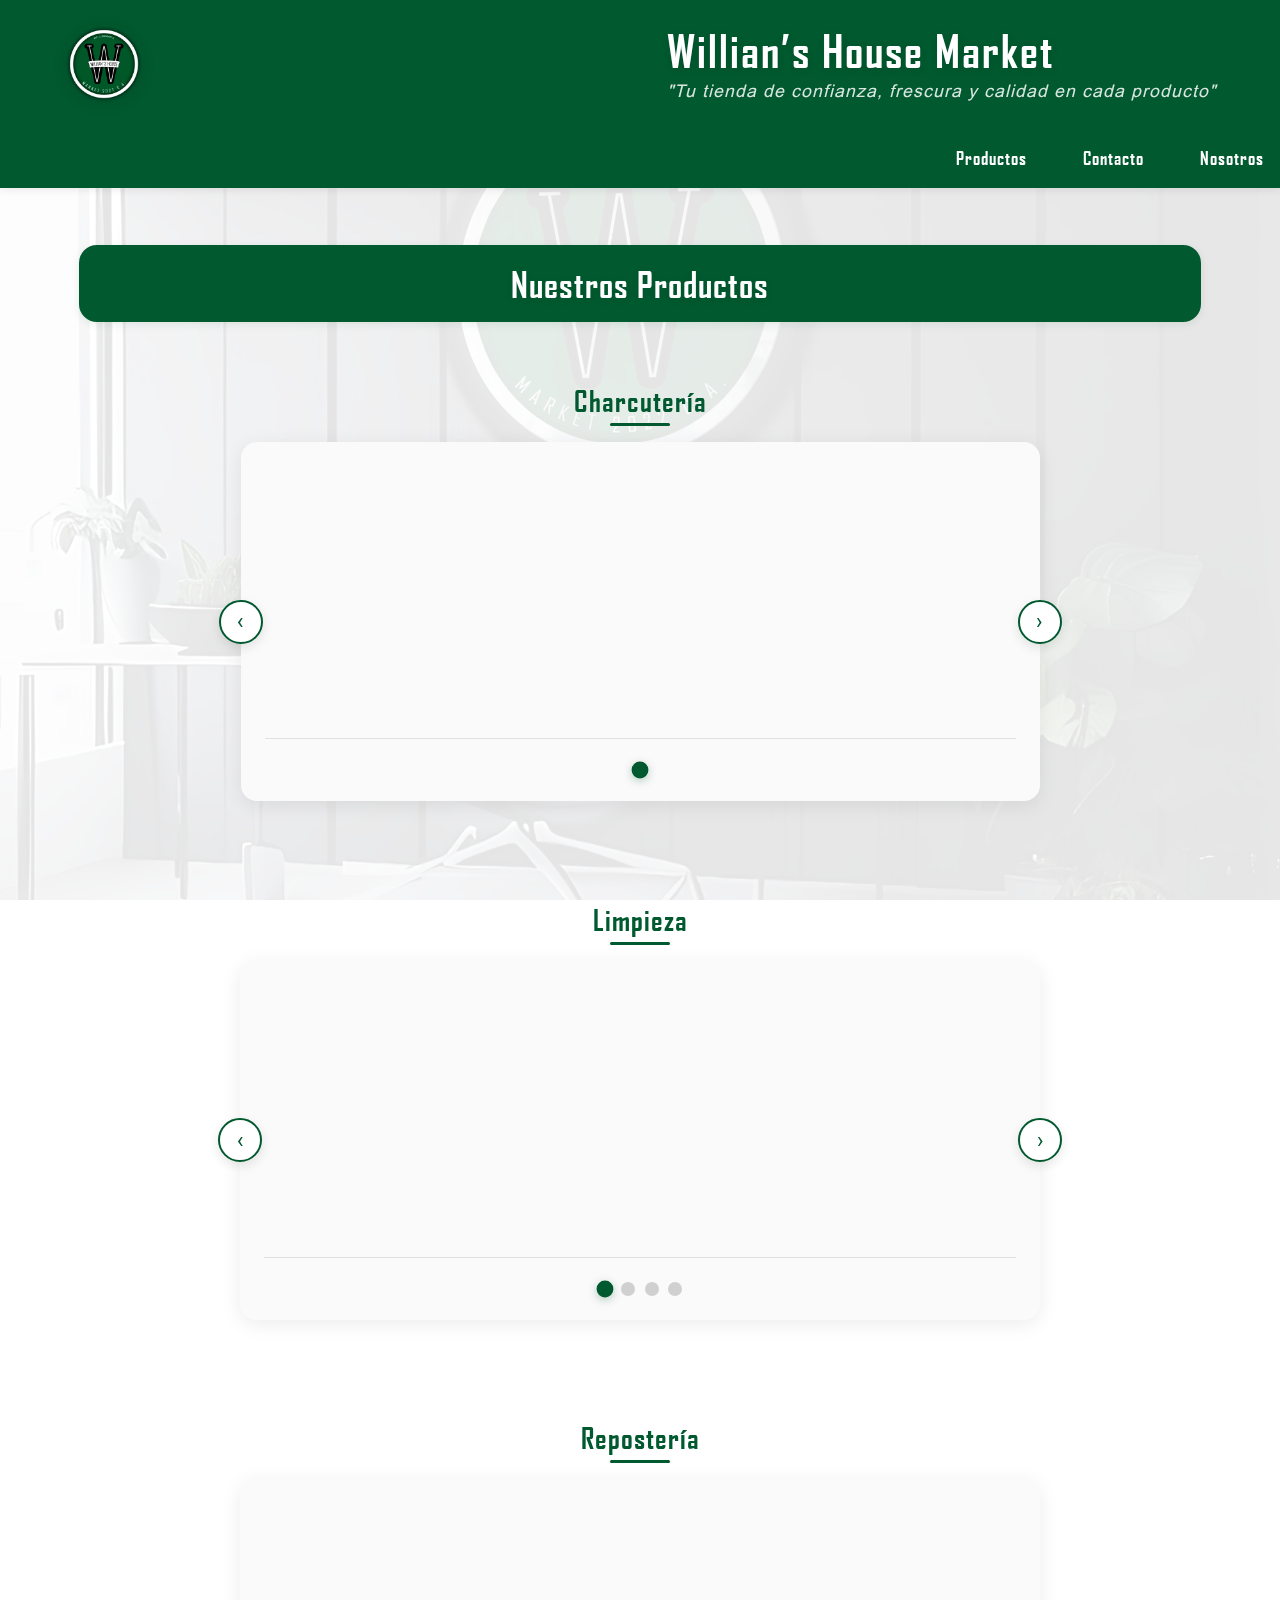
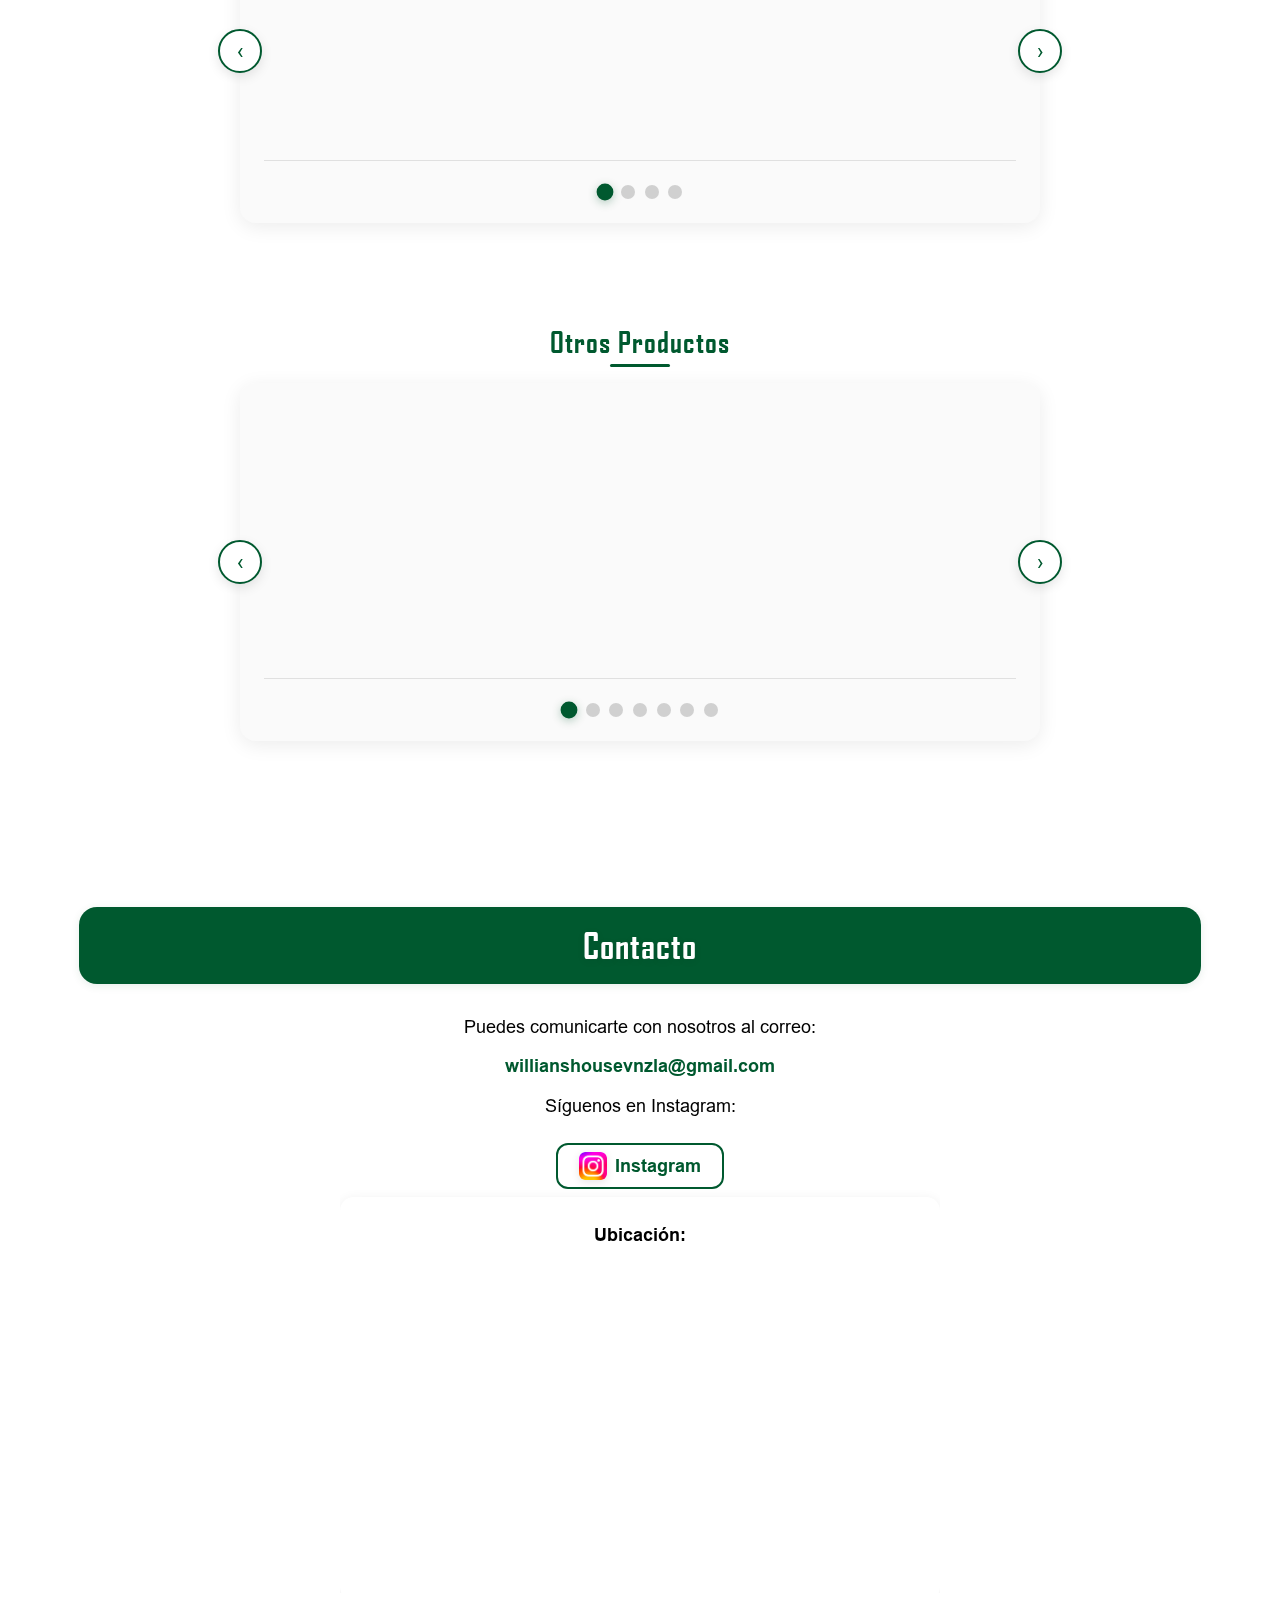
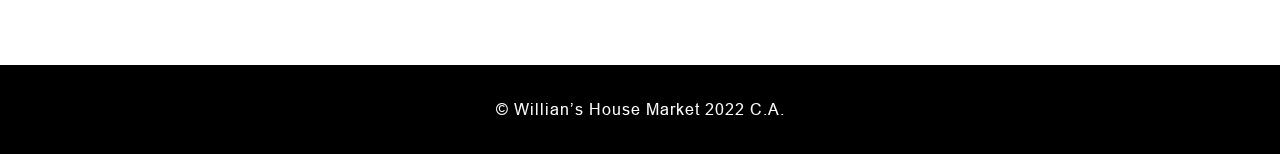
<file: index.html>
<!DOCTYPE html>
<html lang="es">
<head>
    <meta charset="UTF-8">
    <meta name="viewport" content="width=device-width, initial-scale=1.0">
    <title>Willian’s House Market</title>
    <link rel="stylesheet" href="style.css">
    <link rel="icon" type="image/png" href="img/logo.png">
</head>
<body>
    <header class="header">
        <div class="container header-content">
            <img src="img/logo.png" alt="Logo Willian’s House Market" class="logo">
            <div class="header-text">
                <h1>Willian’s House Market</h1>
                <p class="slogan">"Tu tienda de confianza, frescura y calidad en cada producto"</p>
            </div>
        </div>
        <div class="hamburger-menu" id="hamburger-menu">
            <span></span>
            <span></span>
            <span></span>
        </div>
        <nav class="navbar">
            <ul class="nav-menu" id="nav-menu">
                <li><a href="#products">Productos</a></li>
                <li><a href="#contact">Contacto</a></li>
                <li><a href="about.html">Nosotros</a></li>
            </ul>
        </nav>
    </header>
    <main>
        <section id="products" class="products section">
            <div class="container">
                <h2 class="section-title">Nuestros Productos</h2>
                <div class="products-list">
                    <!-- Carrusel de Charcutería -->
                    <div class="product-carousel">
                        <h3 class="carousel-title">Charcutería</h3>
                        <div class="carousel-container charcuteria">
                            <button class="carousel-arrow prev" onclick="changeSlide('charcuteria', -1)">‹</button>
                            <div class="carousel-slides" id="charcuteria-slides">
                                <div class="carousel-slide active">
                                    <div class="carousel-item">
                                        <img src="img/productos/charcuteria/cartondehuevos.jpg" alt="Cartón de huevos">
                                        <p>Cartón de huevos</p>
                                    </div>
                                    <div class="carousel-item">
                                        <img src="img/productos/charcuteria/cubitos.jpg" alt="Cubitos">
                                        <p>Cubitos</p>
                                    </div>
                                    <div class="carousel-item">
                                        <img src="img/productos/charcuteria/mediocartondehuevos.jpg" alt="Medio cartón de huevos">
                                        <p>Medio cartón de huevos</p>
                                    </div>
                                </div>
                            </div>
                            <button class="carousel-arrow next" onclick="changeSlide('charcuteria', 1)">›</button>
                            <div class="carousel-dots" id="charcuteria-dots">
                                <span class="dot active" onclick="goToSlide('charcuteria', 0)"></span>
                            </div>
                        </div>
                    </div>

                    <!-- Carrusel de Limpieza -->
                    <div class="product-carousel">
                        <h3 class="carousel-title">Limpieza</h3>
                        <div class="carousel-container">
                            <button class="carousel-arrow prev" onclick="changeSlide('limpieza', -1)">‹</button>
                            <div class="carousel-slides" id="limpieza-slides">
                                <div class="carousel-slide active">
                                    <div class="carousel-item">
                                        <img src="img/productos/limpieza/aliveazul1kg.jpg" alt="Alive azul 1kg">
                                        <p>Alive azul 1kg</p>
                                    </div>
                                    <div class="carousel-item">
                                        <img src="img/productos/limpieza/aliveazul500gr.jpg" alt="Alive azul 500gr">
                                        <p>Alive azul 500gr</p>
                                    </div>
                                    <div class="carousel-item">
                                        <img src="img/productos/limpieza/aliveblanco1kg.jpg" alt="Alive blanco 1kg">
                                        <p>Alive blanco 1kg</p>
                                    </div>
                                    <div class="carousel-item">
                                        <img src="img/productos/limpieza/aliveblanco500gr.jpg" alt="Alive blanco 500gr">
                                        <p>Alive blanco 500gr</p>
                                    </div>
                                    <div class="carousel-item">
                                        <img src="img/productos/limpieza/alivemorado1kg.jpg" alt="Alive morado 1kg">
                                        <p>Alive morado 1kg</p>
                                    </div>
                                </div>
                                <div class="carousel-slide">
                                    <div class="carousel-item">
                                        <img src="img/productos/limpieza/alivemorado500gr.jpg" alt="Alive morado 500gr">
                                        <p>Alive morado 500gr</p>
                                    </div>
                                    <div class="carousel-item">
                                        <img src="img/productos/limpieza/aliverosa1kg.jpg" alt="Alive rosado 1kg">
                                        <p>Alive rosado 1kg</p>
                                    </div>
                                    <div class="carousel-item">
                                        <img src="img/productos/limpieza/aliverosa500gr.jpg" alt="Alive rosado 500gr">
                                        <p>Alive rosado 500gr</p>
                                    </div>
                                    <div class="carousel-item">
                                        <img src="img/productos/limpieza/aliveverde1kg.jpg" alt="Alive verde 1kg">
                                        <p>Alive verde 1kg</p>
                                    </div>
                                    <div class="carousel-item">
                                        <img src="img/productos/limpieza/aliveverde500gr.jpg" alt="Alive verde 500gr">
                                        <p>Alive verde 500gr</p>
                                    </div>
                                </div>
                                <div class="carousel-slide">
                                    <div class="carousel-item">
                                        <img src="img/productos/limpieza/cremaalidentazul.jpg" alt="Crema Alident azul">
                                        <p>Crema Alident azul</p>
                                    </div>
                                    <div class="carousel-item">
                                        <img src="img/productos/limpieza/cremaalidentverde.jpg" alt="Crema Alident verde">
                                        <p>Crema Alident verde</p>
                                    </div>
                                    <div class="carousel-item">
                                        <img src="img/productos/limpieza/cremacolgate.jpg" alt="Crema Colgate">
                                        <p>Crema Colgate</p>
                                    </div>
                                    <div class="carousel-item">
                                        <img src="img/productos/limpieza/pestrobarba.jpg" alt="Pestrobarba">
                                        <p>Pestrobarba</p>
                                    </div>
                                    <div class="carousel-item">
                                        <img src="img/productos/limpieza/rosalrojo.jpg" alt="Papel toalet Rosal rojo">
                                        <p>Papel toalet Rosal rojo</p>
                                    </div>
                                </div>
                                <div class="carousel-slide">
                                    <div class="carousel-item">
                                        <img src="img/productos/limpieza/rosalverde.jpg" alt="Papel toalet Rosal verde">
                                        <p>Papel toalet Rosal verde</p>
                                    </div>
                                    <div class="carousel-item">
                                        <img src="img/productos/limpieza/toaletelite.jpg" alt="Papel toalet Elite">
                                        <p>Papel toalet Elite</p>
                                    </div>
                                    <div class="carousel-item">
                                        <img src="img/productos/limpieza/toaletluciano.jpg" alt="Papel toalet Luciano">
                                        <p>Papel toalet Luciano</p>
                                    </div>
                                    <div class="carousel-item">
                                        <img src="img/productos/limpieza/toallincaricias.jpg" alt="Toallin Caricias">
                                        <p>Toallin Caricias</p>
                                    </div>
                                </div>
                            </div>
                            <button class="carousel-arrow next" onclick="changeSlide('limpieza', 1)">›</button>
                            <div class="carousel-dots" id="limpieza-dots">
                                <span class="dot active" onclick="goToSlide('limpieza', 0)"></span>
                                <span class="dot" onclick="goToSlide('limpieza', 1)"></span>
                                <span class="dot" onclick="goToSlide('limpieza', 2)"></span>
                                <span class="dot" onclick="goToSlide('limpieza', 3)"></span>
                            </div>
                        </div>
                    </div>

                    <!-- Carrusel de Repostería -->
                    <div class="product-carousel">
                        <h3 class="carousel-title">Repostería</h3>
                        <div class="carousel-container">
                            <button class="carousel-arrow prev" onclick="changeSlide('reposteria', -1)">‹</button>
                            <div class="carousel-slides" id="reposteria-slides">
                                <div class="carousel-slide active">
                                    <div class="carousel-item">
                                        <img src="img/productos/reposteria/avena.jpg" alt="Avena">
                                        <p>Avena</p>
                                    </div>
                                    <div class="carousel-item">
                                        <img src="img/productos/reposteria/bicarbonato.jpg" alt="Bicarbonato">
                                        <p>Bicarbonato</p>
                                    </div>
                                    <div class="carousel-item">
                                        <img src="img/productos/reposteria/cacao.jpg" alt="Cacao">
                                        <p>Cacao</p>
                                    </div>
                                    <div class="carousel-item">
                                        <img src="img/productos/reposteria/canela.jpg" alt="Canela">
                                        <p>Canela</p>
                                    </div>
                                    <div class="carousel-item">
                                        <img src="img/productos/reposteria/flanenpolvo.jpg" alt="Flan en polvo">
                                        <p>Flan en polvo</p>
                                    </div>
                                </div>
                                <div class="carousel-slide">
                                    <div class="carousel-item">
                                        <img src="img/productos/reposteria/gfresa.jpg" alt="Gelatina de fresa">
                                        <p>Gelatina de fresa</p>
                                    </div>
                                    <div class="carousel-item">
                                        <img src="img/productos/reposteria/glimon.jpg" alt="Gelatina de limón">
                                        <p>Gelatina de limón</p>
                                    </div>
                                    <div class="carousel-item">
                                        <img src="img/productos/reposteria/gnaranja.jpg" alt="Gelatina de naranja">
                                        <p>Gelatina de naranja</p>
                                    </div>
                                    <div class="carousel-item">
                                        <img src="img/productos/reposteria/gpiña.jpg" alt="Gelatina de piña">
                                        <p>Gelatina de piña</p>
                                    </div>
                                    <div class="carousel-item">
                                        <img src="img/productos/reposteria/gtutifruti.jpg" alt="Gelatina de tutifruti">
                                        <p>Gelatina de tutifruti</p>
                                    </div>
                                </div>
                                <div class="carousel-slide">
                                    <div class="carousel-item">
                                        <img src="img/productos/reposteria/guva.jpg" alt="Gelatina de uva">
                                        <p>Gelatina de uva</p>
                                    </div>
                                    <div class="carousel-item">
                                        <img src="img/productos/reposteria/gsinsabor.jpg" alt="Gelatina sin sabor">
                                        <p>Gelatina sin sabor</p>
                                    </div>
                                    <div class="carousel-item">
                                        <img src="img/productos/reposteria/gotasdechocolate.jpg" alt="Gotas de chocolate">
                                        <p>Gotas de chocolate</p>
                                    </div>
                                    <div class="carousel-item">
                                        <img src="img/productos/reposteria/levadura.jpg" alt="Levadura">
                                        <p>Levadura</p>
                                    </div>
                                    <div class="carousel-item">
                                        <img src="img/productos/reposteria/lluviadechocolate.jpg" alt="Lluvia de chocolate">
                                        <p>Lluvia de chocolate</p>
                                    </div>
                                </div>
                                <div class="carousel-slide">
                                    <div class="carousel-item">
                                        <img src="img/productos/reposteria/lluviadechocolatecarnaval.jpg" alt="Lluvia de chocolate carnaval">
                                        <p>Lluvia de chocolate carnaval</p>
                                    </div>
                                    <div class="carousel-item">
                                        <img src="img/productos/reposteria/polvodehornear.jpg" alt="Polvo de hornear">
                                        <p>Polvo de hornear</p>
                                    </div>
                                </div>
                            </div>
                            <button class="carousel-arrow next" onclick="changeSlide('reposteria', 1)">›</button>
                            <div class="carousel-dots" id="reposteria-dots">
                                <span class="dot active" onclick="goToSlide('reposteria', 0)"></span>
                                <span class="dot" onclick="goToSlide('reposteria', 1)"></span>
                                <span class="dot" onclick="goToSlide('reposteria', 2)"></span>
                                <span class="dot" onclick="goToSlide('reposteria', 3)"></span>
                            </div>
                        </div>
                    </div>

                    <!-- Carrusel de Otros Productos -->
                    <div class="product-carousel">
                        <h3 class="carousel-title">Otros Productos</h3>
                        <div class="carousel-container">
                            <button class="carousel-arrow prev" onclick="changeSlide('otros', -1)">‹</button>
                            <div class="carousel-slides" id="otros-slides">
                                <div class="carousel-slide active">
                                    <div class="carousel-item">
                                        <img src="img/productos/otros/aceitecoamo.jpg" alt="Aceite Coamo">
                                        <p>Aceite Coamo</p>
                                    </div>
                                    <div class="carousel-item">
                                        <img src="img/productos/otros/aceiteconcorvado.jpg" alt="Aceite Concorvado">
                                        <p>Aceite Concorvado</p>
                                    </div>
                                    <div class="carousel-item">
                                        <img src="img/productos/otros/aceiteesoya.jpg" alt="Aceite Soya">
                                        <p>Aceite Soya</p>
                                    </div>
                                    <div class="carousel-item">
                                        <img src="img/productos/otros/aceitevatel.jpg" alt="Aceite Vatel">
                                        <p>Aceite Vatel</p>
                                    </div>
                                    <div class="carousel-item">
                                        <img src="img/productos/otros/arrozaguablanca.jpg" alt="Arroz Agua Blanca">
                                        <p>Arroz Agua Blanca</p>
                                    </div>
                                </div>
                                <div class="carousel-slide">
                                    <div class="carousel-item">
                                        <img src="img/productos/otros/arrozmary.jpg" alt="Arroz Mary">
                                        <p>Arroz Mary</p>
                                    </div>
                                    <div class="carousel-item">
                                        <img src="img/productos/otros/arrozpremium.jpg" alt="Arroz Mary Premium">
                                        <p>Arroz Mary Premium</p>
                                    </div>
                                    <div class="carousel-item">
                                        <img src="img/productos/otros/azucarmaite.jpg" alt="Azúcar Maite">
                                        <p>Azúcar Maite</p>
                                    </div>
                                    <div class="carousel-item">
                                        <img src="img/productos/otros/azucarmontalban.jpg" alt="Azúcar Montalban">
                                        <p>Azúcar Montalban</p>
                                    </div>
                                    <div class="carousel-item">
                                        <img src="img/productos/otros/cafe.jpg" alt="Café">
                                        <p>Café</p>
                                    </div>
                                </div>
                                <div class="carousel-slide">
                                    <div class="carousel-item">
                                        <img src="img/productos/otros/belmont.jpg" alt="Belmont">
                                        <p>Belmont</p>
                                    </div>
                                    <div class="carousel-item">
                                        <img src="img/productos/otros/consul.jpg" alt="Consul">
                                        <p>Consul</p>
                                    </div>
                                    <div class="carousel-item">
                                        <img src="img/productos/otros/pallmall.jpg" alt="Pall Mall">
                                        <p>Pall Mall</p>
                                    </div>
                                    <div class="carousel-item">
                                        <img src="img/productos/otros/universal.jpg" alt="Universal">
                                        <p>Universal</p>
                                    </div>
                                    <div class="carousel-item">
                                        <img src="img/productos/otros/luckyrojo.jpg" alt="Lucky Stike rojo">
                                        <p>Lucky Stike rojo</p>
                                    </div>
                                </div>
                                <div class="carousel-slide">
                                    <div class="carousel-item">
                                        <img src="img/productos/otros/luckyverde.jpg" alt="Lucky Stike verde">
                                        <p>Lucky Stike verde</p>
                                    </div>
                                    <div class="carousel-item">
                                        <img src="img/productos/otros/caraotas1kg.jpg" alt="Caraotas Negras Pantera 1kg">
                                        <p>Caraotas Negras Pantera 1kg</p>
                                    </div>
                                    <div class="carousel-item">
                                        <img src="img/productos/otros/caraotas500gr.jpg" alt="Caraotas Negras Pantera 500gr">
                                        <p>Caraotas Negras Pantera 500gr</p>
                                    </div>
                                    <div class="carousel-item">
                                        <img src="img/productos/otros/cubitosmaggi.jpg" alt="Cubitos Maggi">
                                        <p>Cubitos Maggi</p>
                                    </div>
                                    <div class="carousel-item">
                                        <img src="img/productos/otros/doñamaria.jpg" alt="Harina Doña María">
                                        <p>Harina Doña María</p>
                                    </div>
                                </div>
                                <div class="carousel-slide">
                                    <div class="carousel-item">
                                        <img src="img/productos/otros/harinapan.jpg" alt="Harina Pan">
                                        <p>Harina Pan</p>
                                    </div>
                                    <div class="carousel-item">
                                        <img src="img/productos/otros/kaly.jpg" alt="Harina Kaly">
                                        <p>Harina Kaly</p>
                                    </div>
                                    <div class="carousel-item">
                                        <img src="img/productos/otros/leundante.jpg" alt="Harina Mary Leudante">
                                        <p>Harina Mary Leudante</p>
                                    </div>
                                    <div class="carousel-item">
                                        <img src="img/productos/otros/todouso.jpg" alt="Harina Mary Todo Uso">
                                        <p>Harina Mary Todo Uso</p>
                                    </div>
                                    <div class="carousel-item">
                                        <img src="img/productos/otros/lentejaspantera.jpg" alt="Lentejas Pantera">
                                        <p>Lentejas Pantera</p>
                                    </div>
                                </div>
                                <div class="carousel-slide">
                                    <div class="carousel-item">
                                        <img src="img/productos/otros/mantequilladelineg.jpg" alt="Mantequilla Deline Grande">
                                        <p>Mantequilla Deline Grande</p>
                                    </div>
                                    <div class="carousel-item">
                                        <img src="img/productos/otros/mantequilladelinep.jpg" alt="Mantequilla Deline Pequeña">
                                        <p>Mantequilla Deline Pequeña</p>
                                    </div>
                                    <div class="carousel-item">
                                        <img src="img/productos/otros/mantequillanellyg.jpg" alt="Mantequilla Nelly Grande">
                                        <p>Mantequilla Nelly Grande</p>
                                    </div>
                                    <div class="carousel-item">
                                        <img src="img/productos/otros/mantequillanellyp.jpg" alt="Mantequilla Nelly Pequeña">
                                        <p>Mantequilla Nelly Pequeña</p>
                                    </div>
                                    <div class="carousel-item">
                                        <img src="img/productos/otros/mantequllamavesag.jpg" alt="Mantequilla Mavesa Grande">
                                        <p>Mantequilla Mavesa Grande</p>
                                    </div>
                                </div>
                                <div class="carousel-slide">
                                    <div class="carousel-item">
                                        <img src="img/productos/otros/mantequllamavesap.jpg" alt="Mantequilla Mavesa Pequeña">
                                        <p>Mantequilla Mavesa Pequeña</p>
                                    </div>
                                    <div class="carousel-item">
                                        <img src="img/productos/otros/panelada.jpg" alt="Panelada">
                                        <p>Panelada</p>
                                    </div>
                                    <div class="carousel-item">
                                        <img src="img/productos/otros/salcelestial.jpg" alt="Sal Celestial">
                                        <p>Sal Celestial</p>
                                    </div>
                                    <div class="carousel-item">
                                        <img src="img/productos/otros/yesquero.jpg" alt="Yesquero">
                                        <p>Yesquero</p>
                                    </div>
                                </div>
                            </div>
                            <button class="carousel-arrow next" onclick="changeSlide('otros', 1)">›</button>
                            <div class="carousel-dots" id="otros-dots">
                                <span class="dot active" onclick="goToSlide('otros', 0)"></span>
                                <span class="dot" onclick="goToSlide('otros', 1)"></span>
                                <span class="dot" onclick="goToSlide('otros', 2)"></span>
                                <span class="dot" onclick="goToSlide('otros', 3)"></span>
                                <span class="dot" onclick="goToSlide('otros', 4)"></span>
                                <span class="dot" onclick="goToSlide('otros', 5)"></span>
                                <span class="dot" onclick="goToSlide('otros', 6)"></span>
                            </div>
                        </div>
                    </div>
                </div>
            </div>
        </section>
        <section id="contact" class="contact section">
            <div class="container">
                <h2 class="section-title">Contacto</h2>
                <div class="contact-info">
                    <p>Puedes comunicarte con nosotros al correo:</p>
                    <p><a href="mailto:willianshousevnzla@gmail.com" class="contact-mail">willianshousevnzla@gmail.com</a></p>
                    <p>Síguenos en Instagram:</p>
                    <a href="https://www.instagram.com/willianshouse/" target="_blank" class="instagram-link">
                        <img src="img/icons/instagram.png" alt="Instagram" class="instagram-icon"> Instagram
                    </a>
                    <div class="map-iframe-container">
                        <p style="margin-top:2em; font-weight:bold;">Ubicación:</p>
                        <iframe src="https://www.google.com/maps/embed?pb=!1m17!1m12!1m3!1d980.9172291902829!2d-66.8609537303883!3d10.447825318225169!2m3!1f0!2f0!3f0!3m2!1i1024!2i768!4f13.1!3m2!1m1!2zMTDCsDI2JzUyLjIiTiA2NsKwNTEnMzcuMSJX!5e0!3m2!1ses-419!2sve!4v1752076349001!5m2!1ses-419!2sve" width="100%" height="320" style="border:0; border-radius:14px; box-shadow:0 2px 12px rgba(0,0,0,0.07); margin-top:0.5em;" allowfullscreen="" loading="lazy" referrerpolicy="no-referrer-when-downgrade"></iframe>
                    </div>
                </div>
            </div>
        </section>
    </main>
    <footer class="footer">
        <div class="container">
            <p>&copy; Willian’s House Market 2022 C.A.</p>
        </div>
    </footer>
    
    <!-- Botón Volver Arriba -->
    <button id="back-to-top" class="back-to-top" title="Volver arriba">
        <svg width="24" height="24" viewBox="0 0 24 24" fill="none" xmlns="http://www.w3.org/2000/svg">
            <path d="M12 4L4 12H9V20H15V12H20L12 4Z" fill="currentColor"/>
        </svg>
    </button>
    
    <script>
        // Configuración de fondos
        const backgrounds = [
            'img/backgrounds/bg1.jpg',
            'img/backgrounds/bg2.jpg', 
            'img/backgrounds/bg3.jpg',
            'img/backgrounds/bg4.jpg',
            'img/backgrounds/bg5.jpg'
        ];
        
        let currentBgIndex = 0;
        const bgChangeInterval = 3000; // 3 segundos
        
        // Función para cambiar el fondo
        function changeBackground() {
            const nextBgIndex = (currentBgIndex + 1) % backgrounds.length;
            
            // Crear nueva imagen para precargar
            const newImg = new Image();
            newImg.onload = function() {
                // Cambiar el fondo directamente en el CSS
                document.documentElement.style.setProperty('--current-bg', `url('${backgrounds[nextBgIndex]}')`);
                currentBgIndex = nextBgIndex;
                console.log('Fondo cambiado a:', backgrounds[nextBgIndex]);
            };
            newImg.onerror = function() {
                console.error('Error cargando imagen:', backgrounds[nextBgIndex]);
            };
            newImg.src = backgrounds[nextBgIndex];
        }
        
        // Iniciar el cambio automático de fondos
        function startBackgroundRotation() {
            // Establecer el primer fondo
            document.documentElement.style.setProperty('--current-bg', `url('${backgrounds[0]}')`);
            console.log('Fondo inicial establecido:', backgrounds[0]);
            
            // Iniciar el intervalo
            setInterval(changeBackground, bgChangeInterval);
        }
        
        // Estado de los carruseles
        const carouselStates = {
            charcuteria: 0,
            limpieza: 0,
            reposteria: 0,
            otros: 0
        };

        // Configuración de slides por carrusel
        const carouselSlides = {
            charcuteria: 1,
            limpieza: 4,
            reposteria: 4,
            otros: 7
        };

        // Variable para controlar animaciones en curso
        let isAnimating = false;

        function changeSlide(carouselId, direction) {
            if (isAnimating) return;
            
            const currentSlide = carouselStates[carouselId];
            const totalSlides = carouselSlides[carouselId];
            
            let newSlide = currentSlide + direction;
            
            // Navegación circular
            if (newSlide < 0) {
                newSlide = totalSlides - 1;
            } else if (newSlide >= totalSlides) {
                newSlide = 0;
            }
            
            goToSlide(carouselId, newSlide);
        }

        function goToSlide(carouselId, slideIndex) {
            if (isAnimating) return;
            
            const slides = document.querySelectorAll(`#${carouselId}-slides .carousel-slide`);
            const dots = document.querySelectorAll(`#${carouselId}-dots .dot`);
            
            if (slideIndex === carouselStates[carouselId]) return;
            
            isAnimating = true;
            
            // Obtener slides actual y nueva
            const currentSlide = slides[carouselStates[carouselId]];
            const newSlide = slides[slideIndex];
            
            if (currentSlide && newSlide) {
                // Animación de salida
                currentSlide.classList.add('fade-out');
                
                setTimeout(() => {
                    // Ocultar slide actual
                    currentSlide.classList.remove('active', 'fade-out');
                    
                    // Configurar índices para animación escalonada
                    const items = newSlide.querySelectorAll('.carousel-item');
                    items.forEach((item, index) => {
                        item.style.setProperty('--item-index', index);
                    });
                    
                    // Mostrar nueva slide con animación de entrada
                    newSlide.classList.add('active', 'fade-in');
                    
                    setTimeout(() => {
                        newSlide.classList.remove('fade-in');
                        isAnimating = false;
                    }, 400);
                }, 200);
            } else {
                // Fallback para casos donde no hay animación
                slides.forEach(slide => {
                    slide.classList.remove('active', 'fade-out', 'fade-in');
                });
                
                if (newSlide) {
                    newSlide.classList.add('active');
                    
                    // Configurar índices para animación escalonada
                    const items = newSlide.querySelectorAll('.carousel-item');
                    items.forEach((item, index) => {
                        item.style.setProperty('--item-index', index);
                    });
                }
                isAnimating = false;
            }
            
            // Actualizar dots
            dots.forEach(dot => dot.classList.remove('active'));
            if (dots[slideIndex]) {
                dots[slideIndex].classList.add('active');
            }
            
            // Actualizar el estado
            carouselStates[carouselId] = slideIndex;
        }

        // Inicializar carruseles
        document.addEventListener('DOMContentLoaded', function() {
            // Configurar índices iniciales para animación escalonada
            const carouselIds = ['charcuteria', 'limpieza', 'reposteria', 'otros'];
            
            carouselIds.forEach(carouselId => {
                const activeSlide = document.querySelector(`#${carouselId}-slides .carousel-slide.active`);
                if (activeSlide) {
                    const items = activeSlide.querySelectorAll('.carousel-item');
                    items.forEach((item, index) => {
                        item.style.setProperty('--item-index', index);
                    });
                }
            });
            
            // Iniciar rotación de fondos
            startBackgroundRotation();
            
            // Inicializar menú hamburguesa
            initHamburgerMenu();
            
            // Inicializar botón volver arriba
            initBackToTop();
            
            // Inicializar animación del header
            initHeaderAnimation();
            
            console.log('Carruseles inicializados con animaciones y sistema de fondos activo');
        });

        // Función para inicializar el menú hamburguesa
        function initHamburgerMenu() {
            const hamburger = document.getElementById('hamburger-menu');
            const navMenu = document.getElementById('nav-menu');
            
            if (hamburger && navMenu) {
                hamburger.addEventListener('click', function() {
                    hamburger.classList.toggle('active');
                    navMenu.classList.toggle('active');
                });
                
                // Cerrar menú al hacer clic en un enlace
                const navLinks = navMenu.querySelectorAll('a');
                navLinks.forEach(link => {
                    link.addEventListener('click', function() {
                        hamburger.classList.remove('active');
                        navMenu.classList.remove('active');
                    });
                });
                
                // Cerrar menú al hacer clic fuera de él
                document.addEventListener('click', function(event) {
                    if (!hamburger.contains(event.target) && !navMenu.contains(event.target)) {
                        hamburger.classList.remove('active');
                        navMenu.classList.remove('active');
                    }
                });
            }
        }

        // Función para inicializar el botón volver arriba
        function initBackToTop() {
            const backToTopButton = document.getElementById('back-to-top');
            
            if (backToTopButton) {
                // Mostrar/ocultar botón según el scroll
                window.addEventListener('scroll', function() {
                    if (window.pageYOffset > 300) {
                        backToTopButton.classList.add('show');
                    } else {
                        backToTopButton.classList.remove('show');
                    }
                });
                
                // Scroll suave hacia arriba al hacer clic
                backToTopButton.addEventListener('click', function() {
                    window.scrollTo({
                        top: 0,
                        behavior: 'smooth'
                    });
                });
            }
        }

        // Función para inicializar la animación del header
        function initHeaderAnimation() {
            const header = document.querySelector('.header');
            let lastScrollY = window.pageYOffset;
            let ticking = false;
            
            if (header) {
                function updateHeader() {
                    const currentScrollY = window.pageYOffset;
                    
                    // Ocultar header cuando se hace scroll hacia abajo, mostrar cuando se hace scroll hacia arriba
                    if (currentScrollY > lastScrollY && currentScrollY > 100) {
                        // Scroll hacia abajo y más de 100px
                        header.classList.add('hidden');
                    } else {
                        // Scroll hacia arriba o cerca del top
                        header.classList.remove('hidden');
                    }
                    
                    lastScrollY = currentScrollY;
                    ticking = false;
                }
                
                function requestTick() {
                    if (!ticking) {
                        requestAnimationFrame(updateHeader);
                        ticking = true;
                    }
                }
                
                window.addEventListener('scroll', requestTick);
            }
        }
    </script>
</body>
</html>
</file>
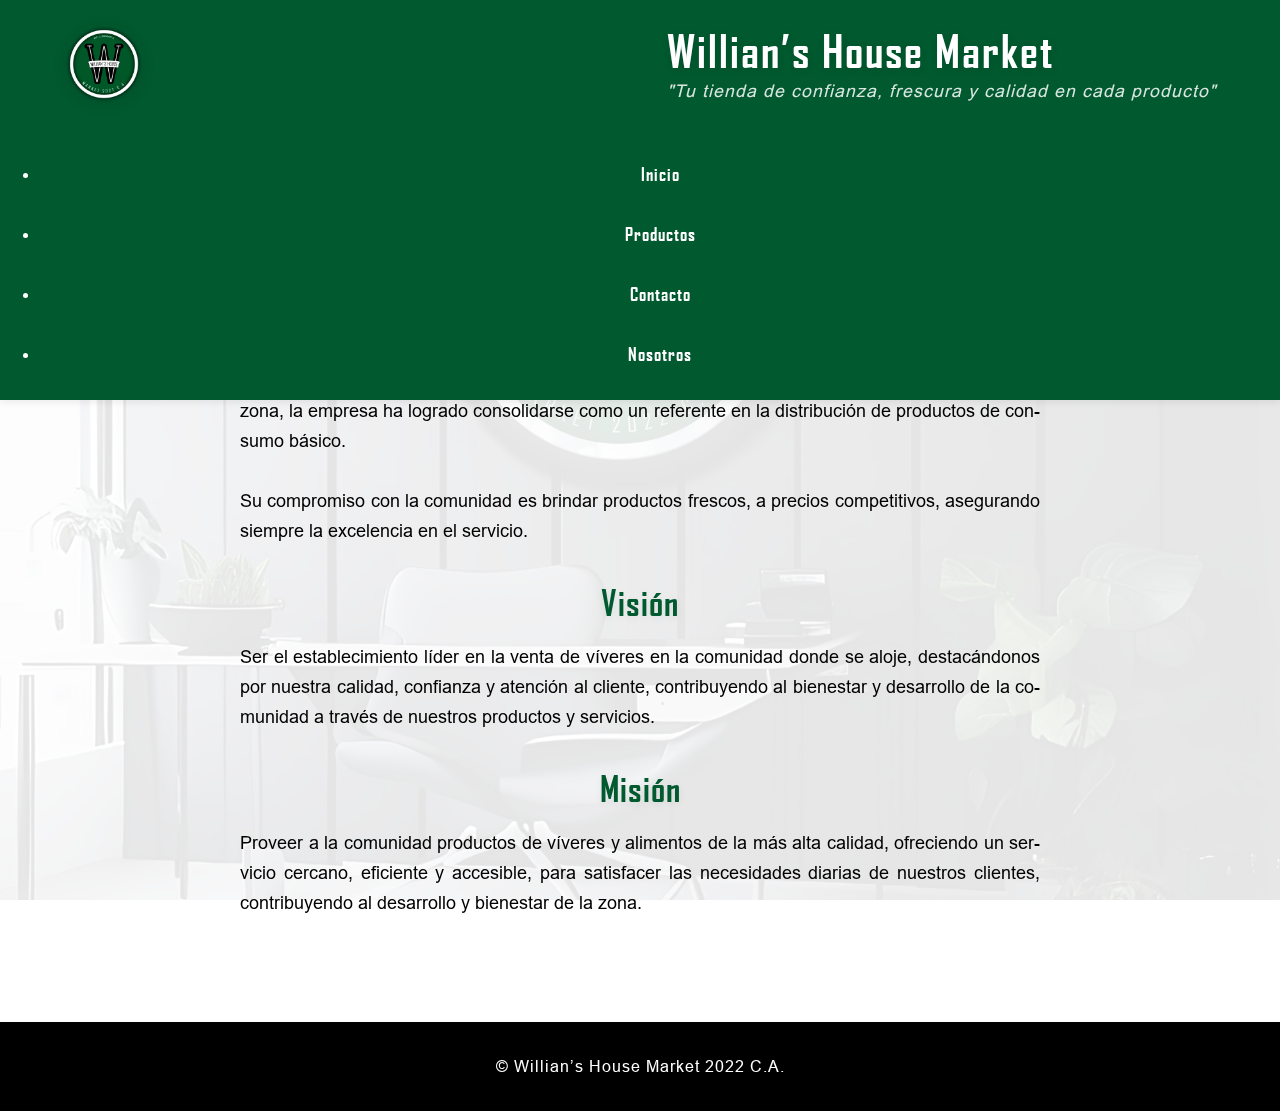
<file: about.html>
<!DOCTYPE html>
<html lang="es">
<head>
    <meta charset="UTF-8">
    <meta name="viewport" content="width=device-width, initial-scale=1.0">
    <title>Sobre Nosotros | Willian’s House Market</title>
    <link rel="stylesheet" href="style.css">
    <link rel="icon" type="image/png" href="img/logo.png">
</head>
<body>
    <header class="header">
        <div class="container header-content">
            <img src="img/logo.png" alt="Logo Willian’s House Market" class="logo">
            <div class="header-text">
                <h1>Willian’s House Market</h1>
                <p class="slogan">"Tu tienda de confianza, frescura y calidad en cada producto"</p>
            </div>
        </div>
        <nav class="navbar">
            <ul>
                <li><a href="index.html">Inicio</a></li>
                <li><a href="index.html#products">Productos</a></li>
                <li><a href="index.html#contact">Contacto</a></li>
                <li><a href="about.html" class="active">Nosotros</a></li>
            </ul>
        </nav>
    </header>
    <main>
        <section class="about section">
            <div class="container">
                <h2>Sobre Nosotros</h2>
                <p style="text-align: justify; max-width: 800px; margin: 0 auto 2rem auto;">
                    Willian´s House Market 2022 C.A. es una empresa dedicada a la venta de víveres y productos de primera necesidad en la comunidad donde se aloje, ofreciendo un servicio cercano, confiable y de calidad a sus clientes. Con un enfoque en satisfacer las necesidades diarias de los habitantes de la zona, la empresa ha logrado consolidarse como un referente en la distribución de productos de consumo básico.<br><br>
                    Su compromiso con la comunidad es brindar productos frescos, a precios competitivos, asegurando siempre la excelencia en el servicio.
                </p>
                <div class="about-mv" style="max-width: 800px; margin: 0 auto;">
                    <h3>Visión</h3>
                    <p style="text-align: justify;">
                        Ser el establecimiento líder en la venta de víveres en la comunidad donde se aloje, destacándonos por nuestra calidad, confianza y atención al cliente, contribuyendo al bienestar y desarrollo de la comunidad a través de nuestros productos y servicios.
                    </p>
                    <h3>Misión</h3>
                    <p style="text-align: justify;">
                        Proveer a la comunidad productos de víveres y alimentos de la más alta calidad, ofreciendo un servicio cercano, eficiente y accesible, para satisfacer las necesidades diarias de nuestros clientes, contribuyendo al desarrollo y bienestar de la zona.
                    </p>
                </div>
            </div>
        </section>
    </main>
    <footer class="footer">
        <div class="container">
            <p>&copy; Willian’s House Market 2022 C.A.</p>
        </div>
    </footer>
</body>
</html>
</file>
<file: style.css>
/* Importar fuentes personalizadas */
@font-face {
    font-family: 'Agency FB';
    src: url('fonts/AGENCYR.TTF') format('truetype');
    font-weight: normal;
    font-style: normal;
}
@font-face {
    font-family: 'Agency FB';
    src: url('fonts/AGENCYB.TTF') format('truetype');
    font-weight: bold;
    font-style: normal;
}
@font-face {
    font-family: 'Arial';
    src: url('fonts/ARIAL.TTF') format('truetype');
    font-weight: normal;
    font-style: normal;
}
@font-face {
    font-family: 'Arial';
    src: url('fonts/ARIALBD.TTF') format('truetype');
    font-weight: bold;
    font-style: normal;
}

:root {
    --color-primary: #00592f;
    --color-black: #000000;
    --color-white: #ffffff;
    --transition: 0.3s cubic-bezier(0.4,0,0.2,1);
}

/* Mejorar el manejo del viewport para dispositivos móviles */
html {
    scroll-behavior: smooth;
    -webkit-text-size-adjust: 100%;
    -ms-text-size-adjust: 100%;
    text-size-adjust: 100%;
}

body {
    margin: 0;
    font-family: 'Arial', Arial, sans-serif;
    background: var(--color-white);
    color: var(--color-black);
    position: relative;
    min-height: 100vh;
    padding-top: 160px; /* Espacio para compensar el header fijo */
    -webkit-font-smoothing: antialiased;
    -moz-osx-font-smoothing: grayscale;
    overflow-x: hidden; /* Prevenir scroll horizontal */
}

body::before {
    content: '';
    position: fixed;
    top: 0;
    left: 0;
    width: 100%;
    height: 100%;
    background-image: var(--current-bg, url('img/backgrounds/bg1.jpg'));
    background-size: cover;
    background-position: center;
    background-repeat: no-repeat;
    opacity: 0.25;
    z-index: -1;
    transition: background-image 1s ease-in-out, opacity 1s ease-in-out;
}

/* Eliminar la animación CSS que puede estar interfiriendo */
/* @keyframes backgroundChange {
    0%, 20% {
        background-image: url('img/backgrounds/bg1.jpg');
        opacity: 0.15;
    }
    20.1%, 40% {
        background-image: url('img/backgrounds/bg2.jpg');
        opacity: 0.15;
    }
    40.1%, 60% {
        background-image: url('img/backgrounds/bg3.jpg');
        opacity: 0.15;
    }
    60.1%, 80% {
        background-image: url('img/backgrounds/bg4.jpg');
        opacity: 0.15;
    }
    80.1%, 100% {
        background-image: url('img/backgrounds/bg5.jpg');
        opacity: 0.15;
    }
} */

/* Overlay para mantener el fondo blanco sutil */
body::after {
    content: '';
    position: fixed;
    top: 0;
    left: 0;
    width: 100%;
    height: 100%;
    background: var(--color-white);
    opacity: 0.6;
    z-index: -1;
    pointer-events: none;
}

.container {
    width: 90%;
    max-width: 1200px;
    margin: 0 auto;
    padding: 0 15px;
    box-sizing: border-box;
    text-align: center;
}

.header {
    background: var(--color-primary);
    color: var(--color-white);
    padding: 0 0 0 0;
    box-shadow: 0 2px 8px rgba(0,0,0,0.08);
    position: fixed;
    top: 0;
    left: 0;
    right: 0;
    z-index: 100;
    animation: fadeInDown 1s;
    transition: transform var(--transition);
    width: 100%;
    box-sizing: border-box;
}

.header.hidden {
    transform: translateY(-100%);
}

@keyframes fadeInDown {
    from { opacity: 0; transform: translateY(-40px); }
    to { opacity: 1; transform: translateY(0); }
}

.header-content {
    display: flex;
    align-items: center;
    justify-content: space-between;
    padding: 1.5rem 0;
    box-sizing: border-box;
}

.header-left {
    display: flex;
    align-items: center;
    gap: 2rem;
    flex: 1;
}

.logo-link {
    display: inline-block;
    text-decoration: none;
    transition: transform var(--transition);
    flex-shrink: 0;
}

.logo-link:hover {
    transform: scale(1.05);
}

.logo {
    height: 80px;
    width: auto;
    filter: drop-shadow(0 2px 8px rgba(0,0,0,0.15));
    transition: transform var(--transition);
    max-width: 100%;
}
.logo-link:hover .logo {
    transform: scale(1.07) rotate(-2deg);
}

.header-text h1 {
    font-family: 'Agency FB', Arial, sans-serif;
    font-weight: bold;
    font-size: 2.8rem;
    margin: 0 0 0.3rem 0;
    letter-spacing: 2px;
    text-shadow: 1px 2px 8px rgba(0,0,0,0.10);
    line-height: 1.1;
    word-wrap: break-word;
    text-align: left;
}
.slogan {
    font-family: 'Arial', Arial, sans-serif;
    font-size: 1.1rem;
    font-style: italic;
    margin: 0;
    color: var(--color-white);
    opacity: 0.85;
    letter-spacing: 1px;
    line-height: 1.3;
    text-align: left;
}

.navbar {
    background: transparent;
    position: relative;
    flex-shrink: 0;
}

/* Menú hamburguesa */
.hamburger-menu {
    display: none;
    flex-direction: column;
    cursor: pointer;
    padding: 8px;
    position: fixed;
    top: 18px;
    right: 18px;
    background: transparent;
    border: none;
    box-shadow: none;
    z-index: 2000;
    transition: all 0.3s ease;
    min-width: 44px;
    min-height: 44px;
    align-items: center;
    justify-content: center;
}

.hamburger-menu span {
    width: 22px;
    height: 2.5px;
    background: #fff;
    margin: 3px 0;
    transition: var(--transition);
    border-radius: 2px;
}

.hamburger-menu.active span:nth-child(1) {
    transform: rotate(-45deg) translate(-4px, 5px);
}

.hamburger-menu.active span:nth-child(2) {
    opacity: 0;
}

.hamburger-menu.active span:nth-child(3) {
    transform: rotate(45deg) translate(-4px, -5px);
}

.nav-menu {
    list-style: none;
    display: flex;
    gap: 1.5rem;
    justify-content: flex-end;
    margin: 0;
    padding: 0;
    transition: var(--transition);
}
.navbar a {
    color: var(--color-white);
    text-decoration: none;
    font-family: 'Agency FB', Arial, sans-serif;
    font-weight: bold;
    font-size: 1.1rem;
    letter-spacing: 1px;
    padding: 0.5rem 1rem;
    border-radius: 8px;
    transition: all var(--transition);
    display: inline-block;
    min-height: 44px;
    min-width: 44px;
    display: flex;
    align-items: center;
    justify-content: center;
}
.navbar a:hover {
    color: var(--color-primary);
    background: var(--color-white);
    transform: translateY(-2px);
    box-shadow: 0 4px 12px rgba(0,0,0,0.15);
}

.section {
    padding: 3.5rem 0 2.5rem 0;
    animation: fadeIn 1.2s;
}
@keyframes fadeIn {
    from { opacity: 0; }
    to { opacity: 1; }
}

h2 {
    font-family: 'Agency FB', Arial, sans-serif;
    font-weight: bold;
    font-size: 2.2rem;
    color: var(--color-primary);
    margin-bottom: 1.2rem;
    letter-spacing: 1px;
    text-align: center;
    text-shadow: 0 2px 8px rgba(0,0,0,0.07);
}

h3 {
    font-family: 'Agency FB', Arial, sans-serif;
    font-weight: bold;
    font-size: 1.3rem;
    color: var(--color-black);
    margin-bottom: 0.5rem;
}

.about p {
    font-size: 1.1rem;
    line-height: 1.7;
    text-align: justify;
    max-width: 800px;
    margin: 0 auto 2rem auto;
    word-wrap: break-word;
    overflow-wrap: break-word;
    hyphens: auto;
}

.about h3 {
    font-family: 'Agency FB', Arial, sans-serif;
    font-weight: bold;
    font-size: 2.2rem;
    color: var(--color-primary);
    margin-bottom: 1.2rem;
    letter-spacing: 1px;
    text-align: center;
    text-shadow: 0 2px 8px rgba(0,0,0,0.07);
}

.products-list {
    display: flex;
    gap: 2rem;
    flex-wrap: wrap;
    justify-content: center;
    align-items: center;
    margin-top: 2rem;
    width: 100%;
}
.product-card {
    background: var(--color-white);
    border: 2px solid var(--color-primary);
    border-radius: 16px;
    box-shadow: 0 4px 16px rgba(0,89,47,0.08);
    padding: 2rem 1.5rem;
    width: 260px;
    min-height: 180px;
    display: flex;
    flex-direction: column;
    align-items: center;
    transition: transform var(--transition), box-shadow var(--transition);
    cursor: pointer;
    position: relative;
    overflow: hidden;
    animation: cardPop 0.8s;
}
.product-card:hover {
    transform: translateY(-10px) scale(1.04);
    box-shadow: 0 8px 32px rgba(0,89,47,0.18);
    border-color: var(--color-black);
}
@keyframes cardPop {
    from { opacity: 0; transform: scale(0.9); }
    to { opacity: 1; transform: scale(1); }
}

.product-card h3 {
    color: var(--color-primary);
}

.product-card p {
    font-size: 1rem;
    text-align: center;
    color: var(--color-black);
    margin: 0;
}

.contact-form {
    display: flex;
    flex-direction: column;
    gap: 1.2rem;
    max-width: 400px;
    margin: 0 auto;
    background: #f8f8f8;
    padding: 2rem 1.5rem;
    border-radius: 14px;
    box-shadow: 0 2px 12px rgba(0,0,0,0.07);
    animation: fadeInUp 1.2s;
}
@keyframes fadeInUp {
    from { opacity: 0; transform: translateY(40px); }
    to { opacity: 1; transform: translateY(0); }
}
.contact-form input,
.contact-form textarea {
    font-family: 'Arial', Arial, sans-serif;
    font-size: 1rem;
    padding: 0.7rem 1rem;
    border: 1.5px solid var(--color-primary);
    border-radius: 8px;
    outline: none;
    transition: border-color var(--transition), box-shadow var(--transition);
    resize: none;
}
.contact-form input:focus,
.contact-form textarea:focus {
    border-color: var(--color-black);
    box-shadow: 0 2px 8px rgba(0,89,47,0.10);
}
.contact-form button {
    font-family: 'Agency FB', Arial, sans-serif;
    font-weight: bold;
    font-size: 1.1rem;
    background: var(--color-primary);
    color: var(--color-white);
    border: none;
    border-radius: 8px;
    padding: 0.8rem 0;
    cursor: pointer;
    transition: background var(--transition), transform var(--transition);
    box-shadow: 0 2px 8px rgba(0,89,47,0.10);
}
.contact-form button:hover {
    background: var(--color-black);
    transform: scale(1.04);
}

.footer {
    background: var(--color-black);
    color: var(--color-white);
    text-align: center;
    padding: 1.2rem 0;
    font-size: 1rem;
    letter-spacing: 1px;
    margin-top: 2rem;
}

.contact-info {
    text-align: center;
    font-size: 1.1rem;
    margin-top: 2rem;
}
.contact-mail {
    color: var(--color-primary);
    font-weight: bold;
    text-decoration: none;
    transition: color var(--transition);
}
.contact-mail:hover {
    color: var(--color-black);
    text-decoration: underline;
}
.instagram-link {
    display: inline-flex;
    align-items: center;
    gap: 0.5rem;
    color: var(--color-primary);
    font-weight: bold;
    font-size: 1.1rem;
    text-decoration: none;
    margin-top: 0.5rem;
    transition: color var(--transition);
    border: 2px solid var(--color-primary);
    border-radius: 12px;
    padding: 0.4em 1.2em;
    background: transparent;
}
.instagram-link:hover {
    color: var(--color-black);
    border-color: var(--color-black);
    background: #f6f6f6;
}
.instagram-icon {
    width: 28px;
    height: 28px;
    vertical-align: middle;
    border-radius: 6px;
    box-shadow: 0 2px 8px rgba(0,0,0,0.10);
    transition: transform var(--transition), box-shadow var(--transition);
}
.instagram-link:hover .instagram-icon {
    transform: scale(1.1) rotate(-5deg);
    box-shadow: 0 4px 16px rgba(0,89,47,0.18);
}

.section-title {
    display: inline-block;
    background: var(--color-primary);
    color: var(--color-white);
    border-radius: 18px;
    padding: 0.5em 2em;
    margin-bottom: 1.2rem;
    text-align: center;
    box-shadow: 0 2px 8px rgba(0,89,47,0.10);
    font-family: 'Agency FB', Arial, sans-serif;
    font-weight: bold;
    font-size: 2.2rem;
    letter-spacing: 1px;
    text-shadow: 0 2px 8px rgba(0,0,0,0.07);
}

.products .section-title,
.contact .section-title {
    margin-left: auto;
    margin-right: auto;
    display: block;
}

.map-iframe-container {
    position: relative;
    width: 100%;
    max-width: 600px;
    margin: 0 auto;
    padding-bottom: 36%; /* Más ancho, menos alto */
    height: 0;
    overflow: hidden;
}

.map-iframe-container iframe {
    position: absolute;
    top: 0;
    left: 0;
    width: 100%;
    height: 100%;
    border: 0;
}

.product-carousel {
    margin-bottom: 2.5rem;
    width: 100%;
    display: flex;
    flex-direction: column;
    align-items: center;
}

.carousel-title {
    font-family: 'Agency FB', Arial, sans-serif;
    font-weight: bold;
    font-size: 1.8rem;
    color: var(--color-primary);
    text-align: center;
    margin-bottom: 1.5rem;
    letter-spacing: 1px;
    position: relative;
}

.carousel-title::after {
    content: '';
    position: absolute;
    bottom: -8px;
    left: 50%;
    transform: translateX(-50%);
    width: 60px;
    height: 3px;
    background: var(--color-primary);
    border-radius: 2px;
}

.carousel-container {
    position: relative;
    max-width: 800px;
    margin: 0 30px;
    background: #fafafa;
    border-radius: 16px;
    padding: 1.5rem;
    box-shadow: 0 4px 20px rgba(0,0,0,0.08);
    box-sizing: border-box;
    overflow: visible;
    text-align: center;
}

.carousel-container.charcuteria {
    max-width: 800px;
}

.carousel-slides {
    position: relative;
    width: 100%;
    height: auto;
    overflow: hidden;
}

.carousel-slide {
    display: none;
    grid-template-columns: repeat(5, 1fr);
    gap: 1.5rem;
    align-items: start;
    opacity: 0;
    transform: translateX(20px);
    transition: opacity 0.4s ease-out, transform 0.4s ease-out;
}

.carousel-container.charcuteria .carousel-slide {
    grid-template-columns: repeat(3, 1fr);
    gap: 2rem;
}

.carousel-container.charcuteria .carousel-item {
    padding: 1.5rem;
}

.carousel-container.charcuteria .carousel-item img {
    height: 120px;
}

.carousel-slide.active {
    display: grid;
    opacity: 1;
    transform: translateX(0);
}

.carousel-slide.fade-out {
    opacity: 0;
    transform: translateX(-20px);
}

.carousel-slide.fade-in {
    opacity: 1;
    transform: translateX(0);
}

.carousel-item {
    background: var(--color-white);
    border: 1px solid #e0e0e0;
    border-radius: 12px;
    padding: 1.2rem;
    text-align: center;
    transition: all var(--transition);
    box-shadow: 0 2px 8px rgba(0,0,0,0.04);
    position: relative;
    overflow: hidden;
    opacity: 0;
    transform: translateY(20px);
    animation: slideInItem 0.6s ease-out forwards;
    animation-delay: calc(var(--item-index, 0) * 0.1s);
    box-sizing: border-box;
    min-height: 120px;
    display: flex;
    flex-direction: column;
    justify-content: space-between;
}

@keyframes slideInItem {
    to {
        opacity: 1;
        transform: translateY(0);
    }
}

.carousel-slide.active .carousel-item {
    animation: slideInItem 0.6s ease-out forwards;
    animation-delay: calc(var(--item-index, 0) * 0.1s);
}

.carousel-slide.fade-out .carousel-item {
    animation: slideOutItem 0.3s ease-in forwards;
}

@keyframes slideOutItem {
    to {
        opacity: 0;
        transform: translateY(-20px);
    }
}

.carousel-item::before {
    content: '';
    position: absolute;
    top: 0;
    left: 0;
    right: 0;
    height: 3px;
    background: var(--color-primary);
    transform: scaleX(0);
    transition: transform var(--transition);
}

.carousel-item:hover {
    transform: translateY(-4px);
    box-shadow: 0 8px 25px rgba(0,89,47,0.12);
    border-color: var(--color-primary);
}

.carousel-item:hover::before {
    transform: scaleX(1);
}

.carousel-item img {
    width: 100%;
    height: 100px;
    object-fit: contain;
    border-radius: 8px;
    margin-bottom: 0.8rem;
    background: #f8f8f8;
    transition: transform var(--transition);
    max-width: 100%;
    flex-shrink: 0;
}

.carousel-item:hover img {
    transform: scale(1.05);
}

.carousel-item p {
    font-size: 0.75rem;
    font-weight: 600;
    color: var(--color-black);
    margin: 0;
    line-height: 1.2;
    font-family: 'Arial', Arial, sans-serif;
    word-wrap: normal;
    overflow-wrap: normal;
    hyphens: none;
    flex-grow: 1;
    display: block;
    text-align: center;
    padding: 8px 35px 35px 8px;
    min-height: 35px;
    max-width: 100%;
    width: 100%;
    box-sizing: border-box;
    white-space: normal;
}

.carousel-arrow {
    position: absolute;
    top: 50%;
    transform: translateY(-50%);
    background: var(--color-white);
    color: var(--color-primary);
    border: 2px solid var(--color-primary);
    border-radius: 50%;
    width: 44px;
    height: 44px;
    font-size: 1.3rem;
    cursor: pointer;
    z-index: 10;
    transition: all var(--transition);
    display: flex;
    align-items: center;
    justify-content: center;
    box-shadow: 0 4px 12px rgba(0,0,0,0.1);
}

.carousel-arrow:hover {
    background: var(--color-primary);
    color: var(--color-white);
    transform: translateY(-50%) scale(1.1);
    box-shadow: 0 6px 20px rgba(0,89,47,0.2);
}

.carousel-arrow.prev {
    left: -22px;
}

.carousel-arrow.next {
    right: -22px;
}

/* Asegurar que las flechas se vean completamente */

.carousel-dots {
    display: flex;
    justify-content: center;
    gap: 0.6rem;
    margin-top: 2rem;
    padding-top: 1.5rem;
    border-top: 1px solid #e0e0e0;
}

.dot {
    width: 10px;
    height: 10px;
    border-radius: 50%;
    background: #d0d0d0;
    cursor: pointer;
    transition: all var(--transition);
    border: 2px solid transparent;
}

.dot:hover {
    background: var(--color-primary);
    transform: scale(1.2);
}

.dot.active {
    background: var(--color-primary);
    border-color: var(--color-primary);
    transform: scale(1.2);
    box-shadow: 0 2px 8px rgba(0,89,47,0.3);
}

@media (max-width: 900px) {
    .container {
        width: 95%;
        padding: 0 10px;
    }
    
    .header-content {
        flex-direction: column;
        gap: 1rem;
        padding: 1.2rem 0;
    }
    
    .header-left {
        justify-content: flex-start;
        text-align: left;
        gap: 1.5rem;
    }
    
    .header-text h1 {
        font-size: 1.8rem;
        line-height: 1.1;
    }
    
    .slogan {
        font-size: 0.9rem;
        line-height: 1.2;
    }
    
    .products-list {
        flex-direction: column;
        gap: 1.5rem;
        align-items: center;
    }
    
    .carousel-container {
        max-width: 600px;
        padding: 1.5rem;
        margin: 0 25px 1.5rem 25px;
    }
    
    .carousel-container.charcuteria {
        max-width: 600px;
    }
    
    .carousel-container.charcuteria .carousel-slide {
        grid-template-columns: repeat(3, 1fr);
        gap: 1.5rem;
    }
    
    .carousel-slide {
        grid-template-columns: repeat(5, 1fr);
        gap: 1.2rem;
    }
    
    .carousel-item {
        padding: 1rem;
        min-height: 120px;
    }
    
    .carousel-item img {
        height: 90px;
        max-width: 100%;
        object-fit: contain;
    }
    
    .carousel-arrow {
        width: 40px;
        height: 40px;
        font-size: 1.2rem;
        min-width: 44px;
        min-height: 44px;
    }
    
    .carousel-arrow.prev {
        left: -20px;
    }
    
    .carousel-arrow.next {
        right: -20px;
    }
    

}

@media (max-width: 600px) {
    .container {
        width: 92%;
        padding: 0 10px;
    }
    
    body {
        padding-top: 140px; /* Reducir el padding-top para móviles */
    }
    
    .header-content {
        flex-direction: row;
        gap: 0.8rem;
        padding: 1rem 0;
        justify-content: flex-start;
    }
    
    .header-left {
        gap: 0.8rem;
        justify-content: flex-start;
        text-align: left;
        flex-wrap: wrap;
    }
    
    .logo {
        height: 50px;
        max-width: 100%;
    }
    
    h1 {
        font-size: 1.1rem;
        margin: 0 0 0.2rem 0;
        line-height: 1.1;
    }
    
    .slogan {
        font-size: 0.75rem;
        line-height: 1.2;
    }
    
    h2, .section-title {
        font-size: 1.2rem;
        padding: 0.4em 0.8em;
        margin: 0 0 1.5rem 0;
        line-height: 1.2;
    }
    
    .section {
        padding: 2.5rem 0 2rem 0;
    }
    
    .product-card {
        width: 100%;
        min-width: unset;
        padding: 1.5rem 1rem;
        margin: 0 0 1rem 0;
        box-sizing: border-box;
    }
    
    .products-list {
        flex-direction: column;
        gap: 1.5rem;
        align-items: center;
    }
    
    .contact-info {
        font-size: 1rem;
        padding: 0 0.5em;
        text-align: center;
        line-height: 1.4;
    }
    
    .contact-info p {
        margin: 0.8rem 0;
    }
    
    .instagram-link {
        font-size: 1rem;
        padding: 0.5em 0.8em;
        margin: 1rem 0;
        display: inline-block;
        min-height: 44px;
        min-width: 44px;
        align-items: center;
        justify-content: center;
    }
    
    .instagram-icon {
        width: 24px;
        height: 24px;
        flex-shrink: 0;
    }
    
    .map-iframe-container {
        margin: 1.5rem 0;
        padding: 0 10px;
        overflow: hidden;
        border-radius: 12px;
    }
    
    .map-iframe-container iframe {
        width: 100% !important;
        min-width: 0 !important;
        height: 200px !important;
        border-radius: 12px;
        border: none;
    }
    
    .footer {
        font-size: 0.9rem;
        padding: 1rem 0;
        margin-top: 2rem;
        text-align: center;
    }
    
    .carousel-container {
        max-width: 100%;
        padding: 1.5rem 1rem;
        margin: 0 20px 1.5rem 20px;
        box-sizing: border-box;
    }
    
    .carousel-container.charcuteria {
        max-width: 100%;
    }
    
    .carousel-title {
        font-size: 1.3rem;
        margin-bottom: 1.5rem;
        padding: 0.5em 1em;
        line-height: 1.2;
        text-align: center;
    }
    
    .carousel-slide {
        grid-template-columns: repeat(3, 1fr);
        gap: 1rem;
        padding: 0 5px;
    }
    
    .carousel-item {
        padding: 1.2rem 1rem;
        margin: 0 3px;
        min-height: 120px;
        box-sizing: border-box;
    }
    
    .carousel-item img {
        height: 80px;
        margin-bottom: 0.5rem;
        max-width: 100%;
        object-fit: contain;
    }
    
    .carousel-item p {
        font-size: 0.8rem;
        margin: 0.2rem 0 0 0;
        line-height: 1.2;
        word-wrap: normal;
        overflow-wrap: normal;
        hyphens: none;
        text-align: center;
        padding: 8px 25px 25px 8px;
        min-height: 35px;
        box-sizing: border-box;
        white-space: normal;
    }
    
    .carousel-arrow {
        width: 38px;
        height: 38px;
        font-size: 1.1rem;
        min-width: 44px;
        min-height: 44px;
    }
    
    .carousel-arrow.prev {
        left: -19px;
    }
    
    .carousel-arrow.next {
        right: -19px;
    }
    

    
    .carousel-dots {
        margin-top: 1.8rem;
        padding-top: 1.2rem;
        gap: 0.8rem;
        flex-wrap: wrap;
        justify-content: center;
    }
    
    .dot {
        width: 9px;
        height: 9px;
        min-width: 9px;
        min-height: 9px;
    }
    
    /* Mejorar espaciado del botón volver arriba */
    .back-to-top {
        bottom: 25px;
        right: 25px;
        width: 45px;
        height: 45px;
        min-width: 44px;
        min-height: 44px;
    }
    
    .back-to-top svg {
        width: 18px;
        height: 18px;
    }
}

@media (max-width: 768px) {
    .hamburger-menu {
        display: flex;
    }
    
    .nav-menu {
        position: fixed;
        top: 0;
        right: -100%;
        width: 250px;
        height: 100vh;
        background: var(--color-black);
        flex-direction: column;
        justify-content: flex-start;
        align-items: center;
        padding-top: 80px;
        gap: 1rem;
        transition: right 0.3s ease;
        z-index: 1000;
        box-shadow: -2px 0 10px rgba(0,0,0,0.3);
        overflow-y: auto;
    }
    
    .nav-menu.active {
        right: 0;
    }
    
    .nav-menu li {
        width: 100%;
        text-align: center;
    }
    
    .nav-menu a {
        display: block;
        padding: 1rem 2rem;
        font-size: 1.1rem;
        border-bottom: 1px solid rgba(255,255,255,0.1);
        transition: var(--transition);
        min-height: 44px;
        min-width: 44px;
        display: flex;
        align-items: center;
        justify-content: center;
    }
    
    .nav-menu a:hover {
        background: var(--color-primary);
        color: var(--color-white);
        padding: 1rem 2rem;
        border-radius: 0;
    }
}

@media (min-width: 769px) {
    .hamburger-menu {
        display: none !important;
    }
    
    .nav-menu {
        position: relative;
        right: auto;
        width: auto;
        height: auto;
        background: transparent;
        flex-direction: row;
        justify-content: flex-end;
        align-items: center;
        padding-top: 0;
        gap: 1.5rem;
        transition: none;
        z-index: auto;
        box-shadow: none;
        overflow-y: visible;
    }
}

/* Botón Volver Arriba */
.back-to-top {
    position: fixed;
    bottom: 30px;
    right: 30px;
    width: 50px;
    height: 50px;
    background: var(--color-primary);
    color: var(--color-white);
    border: none;
    border-radius: 50%;
    cursor: pointer;
    display: flex;
    align-items: center;
    justify-content: center;
    z-index: 1000;
    box-shadow: 0 4px 12px rgba(0,89,47,0.3);
    transition: all var(--transition);
    opacity: 0;
    transform: translateY(20px) scale(0.8);
    pointer-events: none;
}

.back-to-top:hover {
    background: var(--color-black);
    transform: translateY(-3px) scale(1.05);
    box-shadow: 0 6px 20px rgba(0,0,0,0.3);
}

.back-to-top.show {
    opacity: 1;
    transform: translateY(0) scale(1);
    pointer-events: auto;
}

.back-to-top svg {
    width: 20px;
    height: 20px;
    transition: transform var(--transition);
}

.back-to-top:hover svg {
    transform: translateY(-2px);
}

@media (max-width: 420px) {
    .container {
        width: 90%;
        padding: 0 15px;
    }
    
    body {
        padding-top: 130px;
    }
    
    .header-content {
        padding: 0.8rem 0;
        gap: 0.6rem;
        flex-direction: row;
        justify-content: flex-start;
    }
    
    .header-left {
        gap: 0.6rem;
        justify-content: flex-start;
        text-align: left;
        flex-wrap: wrap;
    }
    
    .logo {
        height: 45px;
        max-width: 100%;
    }
    
    h1 {
        font-size: 1rem;
        line-height: 1.1;
    }
    
    .slogan {
        font-size: 0.7rem;
        line-height: 1.2;
    }
    
    .nav-menu {
        width: 180px;
    }
    
    .nav-menu a {
        font-size: 0.95rem;
        padding: 0.7rem 1.2rem;
        min-height: 44px;
        min-width: 44px;
    }
    
    .section {
        padding: 2rem 0 1.5rem 0;
    }
    
    h2, .section-title {
        font-size: 1.1rem;
        padding: 0.3em 0.6em;
        margin: 0 0 1.2rem 0;
        line-height: 1.2;
    }
    
    .about p, .about h3 {
        font-size: 0.95rem;
        line-height: 1.5;
        word-wrap: break-word;
        overflow-wrap: break-word;
    }
    
    .about p {
        text-align: left;
        padding: 0 10px;
    }
    
    .carousel-container {
        padding: 1.2rem 0.8rem;
        margin: 0 18px 1.2rem 18px;
        box-sizing: border-box;
    }
    
    .carousel-container.charcuteria {
        max-width: 100%;
    }
    
    .carousel-title {
        font-size: 1.1rem;
        margin-bottom: 1.2rem;
        line-height: 1.2;
        text-align: center;
    }
    
    .carousel-slide {
        grid-template-columns: repeat(3, 1fr);
        gap: 0.8rem;
    }
    
    .carousel-item {
        padding: 1rem 0.8rem;
        min-height: 110px;
        box-sizing: border-box;
    }
    
    .carousel-item img {
        height: 70px;
        max-width: 100%;
        object-fit: contain;
    }
    
    .carousel-item p {
        font-size: 0.75rem;
        line-height: 1.2;
        word-wrap: normal;
        overflow-wrap: normal;
        hyphens: none;
        text-align: center;
        padding: 6px 20px 20px 6px;
        min-height: 30px;
        box-sizing: border-box;
        white-space: normal;
    }
    
    .carousel-arrow {
        width: 34px;
        height: 34px;
        font-size: 1rem;
        min-width: 44px;
        min-height: 44px;
    }
    
    .carousel-arrow.prev {
        left: -17px;
    }
    
    .carousel-arrow.next {
        right: -17px;
    }
    

    
    .contact-info {
        padding: 0 0.3em;
        line-height: 1.4;
    }
    
    .contact-info p {
        margin: 0.6rem 0;
        font-size: 0.9rem;
    }
    
    .instagram-link {
        padding: 0.4em 0.6em;
        font-size: 0.9rem;
        min-height: 44px;
        min-width: 44px;
        display: flex;
        align-items: center;
        justify-content: center;
    }
    
    .instagram-icon {
        width: 20px;
        height: 20px;
        flex-shrink: 0;
    }
    
    .map-iframe-container {
        overflow: hidden;
        border-radius: 10px;
    }
    
    .map-iframe-container iframe {
        height: 180px !important;
        border: none;
    }
    
    .back-to-top {
        bottom: 20px;
        right: 20px;
        width: 40px;
        height: 40px;
        min-width: 44px;
        min-height: 44px;
    }
    
    .back-to-top svg {
        width: 16px;
        height: 16px;
    }
}

/* Pantallas muy pequeñas (menos de 360px) */
@media (max-width: 360px) {
    .container {
        width: 85%;
        padding: 0 20px;
    }
    
    body {
        padding-top: 120px;
    }
    
    .header-content {
        padding: 0.6rem 0;
        gap: 0.5rem;
        flex-direction: row;
        justify-content: flex-start;
    }
    
    .header-left {
        gap: 0.5rem;
        justify-content: flex-start;
        text-align: left;
        flex-wrap: wrap;
    }
    
    .logo {
        height: 40px;
        max-width: 100%;
    }
    
    h1 {
        font-size: 0.9rem;
        line-height: 1.1;
    }
    
    .slogan {
        font-size: 0.65rem;
        line-height: 1.2;
    }
    
    .nav-menu {
        width: 160px;
    }
    
    .nav-menu a {
        font-size: 0.9rem;
        padding: 0.6rem 1rem;
        min-height: 44px;
        min-width: 44px;
    }
    
    .section {
        padding: 1.8rem 0 1.2rem 0;
    }
    
    h2, .section-title {
        font-size: 1rem;
        padding: 0.25em 0.5em;
        line-height: 1.2;
    }
    
    .carousel-container {
        padding: 1rem 0.6rem;
        margin: 0 15px 1rem 15px;
        box-sizing: border-box;
    }
    
    .carousel-container.charcuteria {
        max-width: 100%;
    }
    
    .carousel-slide {
        grid-template-columns: repeat(3, 1fr);
        gap: 0.6rem;
    }
    
    .carousel-item {
        padding: 0.9rem 0.7rem;
        min-height: 100px;
        box-sizing: border-box;
    }
    
    .carousel-item img {
        height: 60px;
        max-width: 100%;
        object-fit: contain;
    }
    
    .carousel-item p {
        font-size: 0.7rem;
        line-height: 1.2;
        word-wrap: normal;
        overflow-wrap: normal;
        hyphens: none;
        text-align: center;
        padding: 5px 18px 18px 5px;
        min-height: 28px;
        box-sizing: border-box;
        white-space: normal;
    }
    
    .carousel-arrow {
        width: 32px;
        height: 32px;
        font-size: 0.9rem;
        min-width: 44px;
        min-height: 44px;
    }
    
    .carousel-arrow.prev {
        left: -16px;
    }
    
    .carousel-arrow.next {
        right: -16px;
    }
    

    
    .contact-info {
        line-height: 1.4;
    }
    
    .contact-info p {
        font-size: 0.85rem;
    }
    
    .about p {
        font-size: 0.8rem;
        text-align: left;
        padding: 0 3px;
    }
    
    .about h3 {
        font-size: 1.6rem;
    }
    
    .about p {
        font-size: 0.85rem;
        text-align: left;
        padding: 0 5px;
    }
    
    .about h3 {
        font-size: 1.8rem;
    }
    
    .instagram-link {
        font-size: 0.85rem;
        padding: 0.3em 0.5em;
        min-height: 44px;
        min-width: 44px;
        display: flex;
        align-items: center;
        justify-content: center;
    }
    
    .instagram-icon {
        width: 18px;
        height: 18px;
        flex-shrink: 0;
    }
    
    .map-iframe-container {
        overflow: hidden;
        border-radius: 8px;
    }
    
    .map-iframe-container iframe {
        height: 160px !important;
        border: none;
    }
    
    .back-to-top {
        bottom: 15px;
        right: 15px;
        width: 35px;
        height: 35px;
        min-width: 44px;
        min-height: 44px;
    }
    
    .back-to-top svg {
        width: 14px;
        height: 14px;
    }
}

/* Pantallas extremadamente pequeñas (320px y menos) */
@media (max-width: 320px) {
    .container {
        width: 80%;
        padding: 0 25px;
    }
    
    body {
        padding-top: 110px;
    }
    
    .header-content {
        padding: 0.5rem 0;
        gap: 0.4rem;
    }
    
    .header-left {
        gap: 0.4rem;
    }
    
    .logo {
        height: 35px;
    }
    
    h1 {
        font-size: 0.8rem;
    }
    
    .slogan {
        font-size: 0.6rem;
    }
    
    .nav-menu {
        width: 140px;
    }
    
    .nav-menu a {
        font-size: 0.85rem;
        padding: 0.5rem 0.8rem;
    }
    
    .section {
        padding: 1.5rem 0 1rem 0;
    }
    
    h2, .section-title {
        font-size: 0.9rem;
        padding: 0.2em 0.4em;
    }
    
    .carousel-container {
        padding: 0.8rem 0.5rem;
        margin: 0 12px 0.8rem 12px;
    }
    
    .carousel-title {
        font-size: 0.9rem;
        margin-bottom: 1rem;
        text-align: center;
    }
    
    .carousel-slide {
        grid-template-columns: repeat(2, 1fr);
        gap: 0.5rem;
    }
    
    .carousel-item {
        padding: 0.8rem 0.6rem;
        min-height: 90px;
        box-sizing: border-box;
    }
    
    .carousel-item img {
        height: 50px;
    }
    
    .carousel-item p {
        font-size: 0.65rem;
        text-align: center;
        padding: 4px 15px 15px 4px;
        min-height: 25px;
        line-height: 1.1;
        word-wrap: normal;
        overflow-wrap: normal;
        hyphens: none;
        box-sizing: border-box;
        white-space: normal;
    }
    
    .carousel-arrow {
        width: 30px;
        height: 30px;
        font-size: 0.8rem;
    }
    
    .carousel-arrow.prev {
        left: -15px;
    }
    
    .carousel-arrow.next {
        right: -15px;
    }
    

    
    .contact-info p {
        font-size: 0.8rem;
    }
    
    .about p {
        font-size: 0.75rem;
        text-align: left;
        padding: 0 2px;
    }
    
    .about h3 {
        font-size: 1.4rem;
    }
    
    .instagram-link {
        font-size: 0.8rem;
        padding: 0.25em 0.4em;
    }
    
    .instagram-icon {
        width: 16px;
        height: 16px;
    }
    
    .map-iframe-container iframe {
        height: 140px !important;
    }
    
    .back-to-top {
        bottom: 10px;
        right: 10px;
        width: 32px;
        height: 32px;
    }
    
    .back-to-top svg {
        width: 12px;
        height: 12px;
    }
}

/* Estilos del Carrito de Compras */
.add-to-cart-btn {
    position: absolute;
    bottom: 6px;
    right: 6px;
    background: var(--color-primary);
    color: var(--color-white);
    border: none;
    border-radius: 50%;
    width: 28px;
    height: 28px;
    display: flex;
    align-items: center;
    justify-content: center;
    cursor: pointer;
    transition: all var(--transition);
    opacity: 0;
    transform: scale(0.8);
    z-index: 10;
    min-width: 28px;
    min-height: 28px;
    box-shadow: 0 2px 8px rgba(0,0,0,0.2);
}

.carousel-item:hover .add-to-cart-btn {
    opacity: 1;
    transform: scale(1);
}

/* En móviles, mostrar el botón siempre para mejor usabilidad */
@media (max-width: 768px) {
    .add-to-cart-btn {
        opacity: 1;
        transform: scale(1);
    }
}

.add-to-cart-btn:hover {
    background: #004a26;
    transform: scale(1.1);
}

.add-to-cart-btn svg {
    width: 14px;
    height: 14px;
}

/* Carrito Flotante */
.cart-container {
    position: fixed;
    top: 0;
    right: -400px;
    width: 380px;
    height: 100vh;
    background: var(--color-white);
    box-shadow: -2px 0 20px rgba(0,0,0,0.1);
    z-index: 1000;
    transition: right var(--transition);
    display: flex;
    flex-direction: column;
}

.cart-container.show {
    right: 0;
}

.cart-header {
    background: var(--color-primary);
    color: var(--color-white);
    padding: 1rem;
    display: flex;
    justify-content: space-between;
    align-items: center;
}

.cart-header h3 {
    margin: 0;
    font-size: 1.2rem;
}

.close-cart {
    background: none;
    border: none;
    color: var(--color-white);
    font-size: 1.5rem;
    cursor: pointer;
    padding: 0;
    width: 30px;
    height: 30px;
    display: flex;
    align-items: center;
    justify-content: center;
    transition: transform var(--transition);
    min-width: 44px;
    min-height: 44px;
}

.close-cart:hover {
    transform: scale(1.1);
}

.cart-items {
    flex: 1;
    overflow-y: auto;
    padding: 1rem;
}

.empty-cart {
    text-align: center;
    color: #666;
    font-style: italic;
    margin: 2rem 0;
}

.cart-item {
    display: flex;
    justify-content: space-between;
    align-items: center;
    padding: 0.8rem;
    border-bottom: 1px solid #eee;
    transition: background-color var(--transition);
}

.cart-item:hover {
    background-color: #f9f9f9;
}

.cart-item-info {
    flex: 1;
    margin-right: 1rem;
}

.cart-item-name {
    display: block;
    font-weight: bold;
    color: var(--color-black);
    margin-bottom: 0.2rem;
}

.cart-item-category {
    display: block;
    font-size: 0.8rem;
    color: #666;
}

.cart-item-controls {
    display: flex;
    align-items: center;
    gap: 0.5rem;
}

.quantity-btn {
    background: var(--color-primary);
    color: var(--color-white);
    border: none;
    border-radius: 50%;
    width: 24px;
    height: 24px;
    display: flex;
    align-items: center;
    justify-content: center;
    cursor: pointer;
    font-weight: bold;
    transition: background-color var(--transition);
}

.quantity-btn:hover {
    background: #004a26;
}

.quantity {
    min-width: 20px;
    text-align: center;
    font-weight: bold;
}

.remove-item {
    background: #ff4444;
    color: var(--color-white);
    border: none;
    border-radius: 50%;
    width: 24px;
    height: 24px;
    display: flex;
    align-items: center;
    justify-content: center;
    cursor: pointer;
    font-weight: bold;
    transition: background-color var(--transition);
}

.remove-item:hover {
    background: #cc0000;
}

.cart-footer {
    padding: 1rem;
    border-top: 1px solid #eee;
    background: #f9f9f9;
}

.cart-total {
    text-align: center;
    margin-bottom: 1rem;
    font-weight: bold;
    color: var(--color-black);
}

.send-whatsapp-btn {
    width: 100%;
    background: #25d366;
    color: var(--color-white);
    border: none;
    padding: 0.8rem;
    border-radius: 8px;
    font-weight: bold;
    cursor: pointer;
    display: flex;
    align-items: center;
    justify-content: center;
    gap: 0.5rem;
    transition: background-color var(--transition);
    min-height: 44px;
}

.send-whatsapp-btn:hover {
    background: #128c7e;
}

.send-whatsapp-btn svg {
    width: 18px;
    height: 18px;
}

/* Botón del Carrito */
.cart-toggle {
    position: fixed;
    bottom: 140px;
    right: 20px;
    background: var(--color-primary);
    color: var(--color-white);
    border: none;
    border-radius: 50%;
    width: 60px;
    height: 60px;
    display: flex;
    align-items: center;
    justify-content: center;
    cursor: pointer;
    box-shadow: 0 4px 20px rgba(0,0,0,0.15);
    transition: all var(--transition);
    z-index: 999;
    min-width: 44px;
    min-height: 44px;
}

.cart-toggle:hover {
    background: #004a26;
    transform: scale(1.05);
}

.cart-toggle svg {
    width: 24px;
    height: 24px;
}

.cart-badge {
    position: absolute;
    top: -5px;
    right: -5px;
    background: #ff4444;
    color: var(--color-white);
    border-radius: 50%;
    width: 20px;
    height: 20px;
    display: flex;
    align-items: center;
    justify-content: center;
    font-size: 0.7rem;
    font-weight: bold;
    min-width: 20px;
}

/* Notificación del Carrito */
.cart-notification {
    position: fixed;
    top: 100px;
    right: 20px;
    background: var(--color-primary);
    color: var(--color-white);
    padding: 0.8rem 1.2rem;
    border-radius: 8px;
    box-shadow: 0 4px 20px rgba(0,0,0,0.15);
    z-index: 1001;
    transform: translateX(100%);
    transition: transform var(--transition);
    max-width: 300px;
    word-wrap: break-word;
}

.cart-notification.show {
    transform: translateX(0);
}

@media (max-width: 768px) {
    .cart-notification {
        top: 80px;
        right: 10px;
        left: 10px;
        max-width: none;
        text-align: center;
    }
}

@media (max-width: 480px) {
    .cart-notification {
        top: 70px;
        right: 5px;
        left: 5px;
        padding: 0.6rem 1rem;
        font-size: 0.9rem;
    }
}

/* Responsive para el carrito */
@media (max-width: 768px) {
    .cart-container {
        width: 100%;
        right: -100%;
    }
    
    .cart-toggle {
        bottom: 120px;
        right: 15px;
        width: 50px;
        height: 50px;
    }
    
    .cart-toggle svg {
        width: 20px;
        height: 20px;
    }
    
    .add-to-cart-btn {
        width: 26px;
        height: 26px;
        bottom: 4px;
        right: 4px;
    }
    
    .add-to-cart-btn svg {
        width: 12px;
        height: 12px;
    }
    
    .carousel-item p {
        padding-right: 35px;
        padding-bottom: 35px;
    }
}

@media (max-width: 480px) {
    .cart-container {
        width: 100%;
    }
    
    .cart-item {
        flex-direction: column;
        align-items: flex-start;
        gap: 0.5rem;
        padding: 1rem;
    }
    
    .cart-item-controls {
        align-self: flex-end;
        flex-wrap: wrap;
        gap: 0.3rem;
    }
    
    .quantity-btn {
        min-width: 32px;
        min-height: 32px;
    }
    
    .remove-item {
        min-width: 32px;
        min-height: 32px;
    }
    
    .add-to-cart-btn {
        width: 24px;
        height: 24px;
        bottom: 3px;
        right: 3px;
    }
    
    .add-to-cart-btn svg {
        width: 11px;
        height: 11px;
    }
    
    .carousel-item p {
        padding-right: 30px;
        padding-bottom: 30px;
    }
}

@media (max-width: 360px) {
    .cart-container {
        width: 100%;
    }
    
    .cart-header h3 {
        font-size: 1rem;
    }
    
    .cart-item {
        padding: 0.8rem;
    }
    
    .cart-item-name {
        font-size: 0.9rem;
    }
    
    .cart-item-category {
        font-size: 0.75rem;
    }
    
    .quantity-btn {
        min-width: 28px;
        min-height: 28px;
        font-size: 0.8rem;
    }
    
    .remove-item {
        min-width: 28px;
        min-height: 28px;
        font-size: 0.8rem;
    }
    
    .send-whatsapp-btn {
        padding: 0.6rem;
        font-size: 0.9rem;
    }
    
    .add-to-cart-btn {
        width: 22px;
        height: 22px;
        bottom: 2px;
        right: 2px;
    }
    
    .add-to-cart-btn svg {
        width: 10px;
        height: 10px;
    }
    
    .carousel-item p {
        padding-right: 28px;
        padding-bottom: 28px;
    }
}

@media (max-width: 320px) {
    .cart-container {
        width: 100%;
    }
    
    .cart-header h3 {
        font-size: 0.9rem;
    }
    
    .cart-item {
        padding: 0.6rem;
    }
    
    .cart-item-name {
        font-size: 0.8rem;
    }
    
    .cart-item-category {
        font-size: 0.7rem;
    }
    
    .quantity-btn {
        min-width: 26px;
        min-height: 26px;
        font-size: 0.7rem;
    }
    
    .remove-item {
        min-width: 26px;
        min-height: 26px;
        font-size: 0.7rem;
    }
    
    .send-whatsapp-btn {
        padding: 0.5rem;
        font-size: 0.8rem;
    }
    
    .cart-toggle {
        bottom: 100px;
        right: 10px;
        width: 45px;
        height: 45px;
    }
    
    .cart-toggle svg {
        width: 18px;
        height: 18px;
    }
    
    .add-to-cart-btn {
        width: 20px;
        height: 20px;
        bottom: 2px;
        right: 2px;
    }
    
    .add-to-cart-btn svg {
        width: 9px;
        height: 9px;
    }
    
    .carousel-item p {
        padding-right: 25px;
        padding-bottom: 25px;
    }
}
</file>
